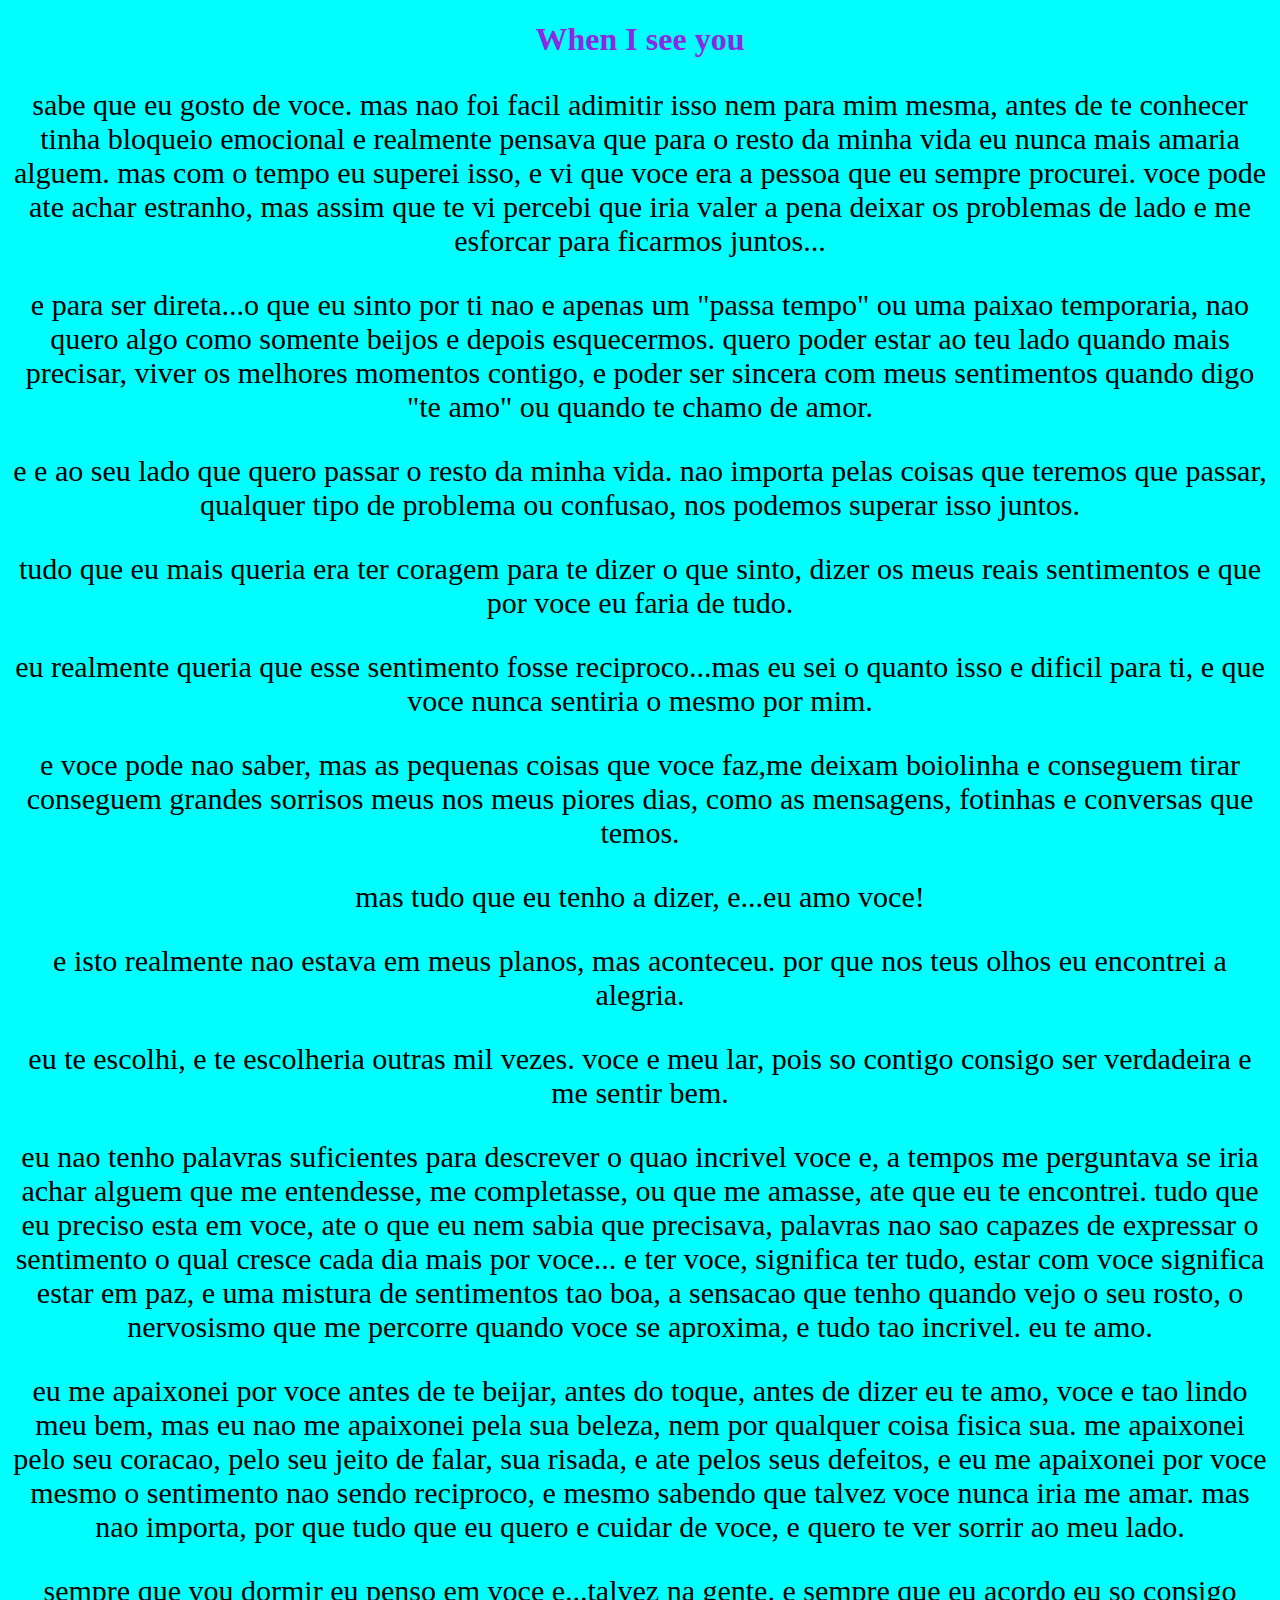
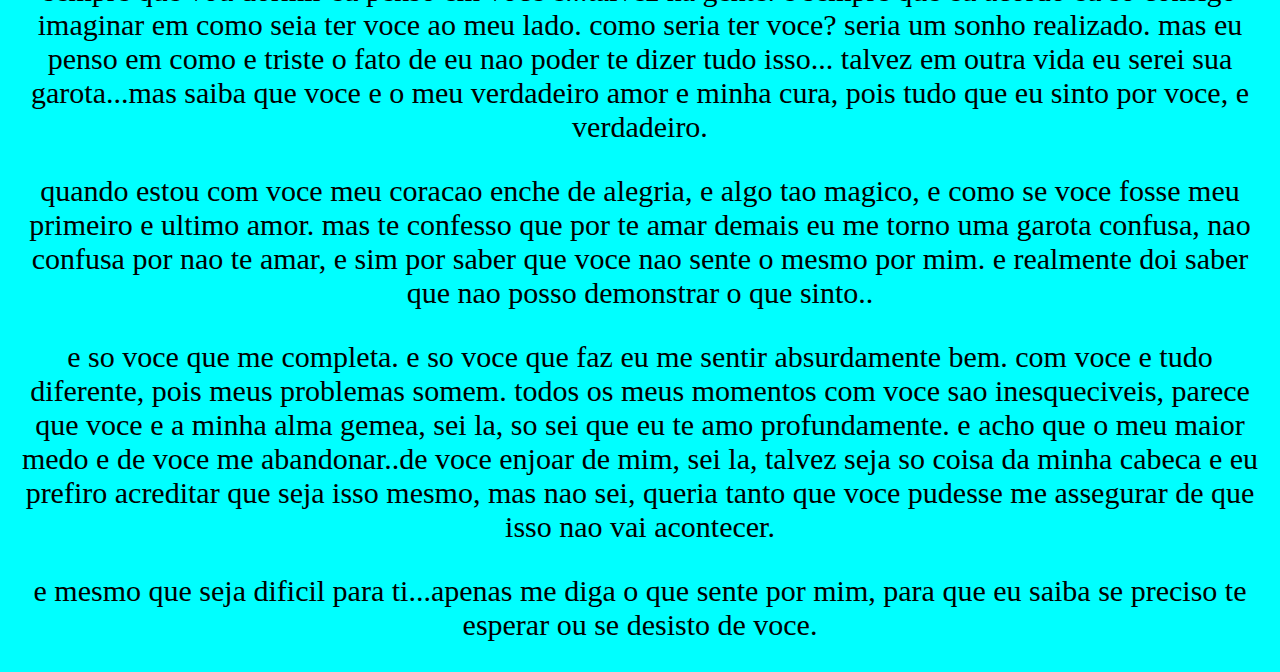
<file: Index.html>
<!DOCTYPE html>
<html lang="en">
<head>
    <meta charset="UTF-8">
    <meta name="viewport" content="width=device-width, initial-scale=1.0">
    <title>When I see you</title>
    <link rel="stylesheet" href="Stace.css">
</head>
<body>
    <h1>When I see you</h1>
    <p>sabe que eu gosto de voce. mas nao foi facil adimitir isso nem para mim mesma, antes de te conhecer tinha bloqueio emocional e realmente pensava que para o resto da minha vida eu nunca mais amaria alguem.
    mas com o tempo eu superei isso, e vi que voce era a pessoa que eu sempre procurei. voce pode ate achar estranho, mas assim que te vi percebi que iria valer a pena deixar os problemas de lado e me esforcar para ficarmos juntos...</p>
    <p>e para ser direta...o que eu sinto por ti nao e apenas um "passa tempo" ou uma paixao temporaria, nao quero algo como somente beijos e depois esquecermos.
    quero poder estar ao teu lado quando mais precisar, viver os melhores momentos contigo, e poder ser sincera com meus sentimentos quando digo "te amo" ou quando te chamo de amor.</p>
    <p>e e ao seu lado que quero passar o resto da minha vida. nao importa pelas coisas que teremos que passar, qualquer tipo de problema ou confusao, nos podemos superar isso juntos.</p>
    <p>tudo que eu mais queria era ter coragem para te dizer o que sinto, dizer os meus reais sentimentos e que por voce eu faria de tudo.</p>
    <p>eu realmente queria que esse sentimento fosse reciproco...mas eu sei o quanto isso e dificil para ti, e que voce nunca sentiria o mesmo por mim.</p>
    <p>e voce pode nao saber, mas as pequenas coisas que voce faz,me deixam boiolinha e conseguem tirar conseguem grandes sorrisos meus nos meus piores dias, como as mensagens, fotinhas e conversas que temos. </p>
    <p>mas tudo que eu tenho a dizer, e...eu amo voce!</p>
    <p>e isto realmente nao estava em meus planos, mas aconteceu. por que nos teus olhos eu encontrei a alegria.</p>
    <p>eu te escolhi, e te escolheria outras mil vezes. voce e meu lar, pois so contigo consigo ser verdadeira e me sentir bem. </p>
    <p>eu nao tenho palavras suficientes para descrever o quao incrivel voce e, a tempos me perguntava se iria achar alguem que me entendesse, me completasse, ou que me amasse, ate que eu te encontrei.
    tudo que eu preciso esta em voce, ate o que eu nem sabia que precisava, palavras nao sao capazes de expressar o sentimento o qual cresce cada dia mais por voce...
    e ter voce, significa ter tudo, estar com voce significa estar em paz, e uma mistura de sentimentos tao boa, a sensacao que tenho quando vejo o seu rosto, o nervosismo que me percorre quando voce se aproxima, e tudo tao incrivel. eu te amo.</p>
    <p>eu me apaixonei por voce antes de te beijar, antes do toque, antes de dizer eu te amo, voce e tao lindo meu bem, mas eu nao me apaixonei pela sua beleza, nem por qualquer coisa fisica sua. me apaixonei pelo seu coracao, pelo seu jeito de falar, sua risada, e ate pelos seus defeitos, e eu me apaixonei por voce mesmo o sentimento nao sendo reciproco, e mesmo sabendo que talvez voce nunca iria me amar.
    mas nao importa, por que tudo que eu quero e cuidar de voce, e quero te ver sorrir ao meu lado.</p>
    <p>sempre que vou dormir eu penso em voce e...talvez na gente. e sempre que eu acordo eu so consigo imaginar em como seia ter voce ao meu lado. 
    como seria ter voce? seria um sonho realizado. mas eu penso em como e triste o fato de eu nao poder te dizer tudo isso...
    talvez em outra vida eu serei sua garota...mas saiba que voce e o meu verdadeiro amor e minha cura, pois tudo que eu sinto por voce, e verdadeiro.</p>
    <p>quando estou com voce meu coracao enche de alegria, e algo tao magico, e como se voce fosse meu primeiro e ultimo amor. 
    mas te confesso que por te amar demais eu me torno uma garota confusa, nao confusa por nao te amar, e sim por saber que voce nao sente o mesmo por mim. e realmente doi saber que nao posso demonstrar o que sinto..</p>
    <p> e so voce que me completa. e so voce que faz eu me sentir absurdamente bem. com voce e tudo diferente, pois meus problemas somem.
    todos os meus momentos com voce sao inesqueciveis, parece que voce e a minha alma gemea, sei la, so sei que eu te amo profundamente.
    e acho que o meu maior medo e de voce me abandonar..de voce enjoar de mim, sei la, talvez seja so coisa da minha cabeca e eu prefiro acreditar que seja isso mesmo, mas nao sei, queria tanto que voce pudesse me assegurar de que isso nao vai acontecer.</p>
    <p>e mesmo que seja dificil para ti...apenas me diga o que sente por mim, para que eu saiba se preciso te esperar ou se desisto de voce.</p>
</body>
</html>
</file>
<file: Stace.css>
body {
    background-color: aqua;
    text-align: center;
}

h1 {
    color: blueviolet;
}
.stace {
    color: pink;
}
.taby {
    color: aquamarine;
}
p {
    font-size: 30px;
}
</file>
